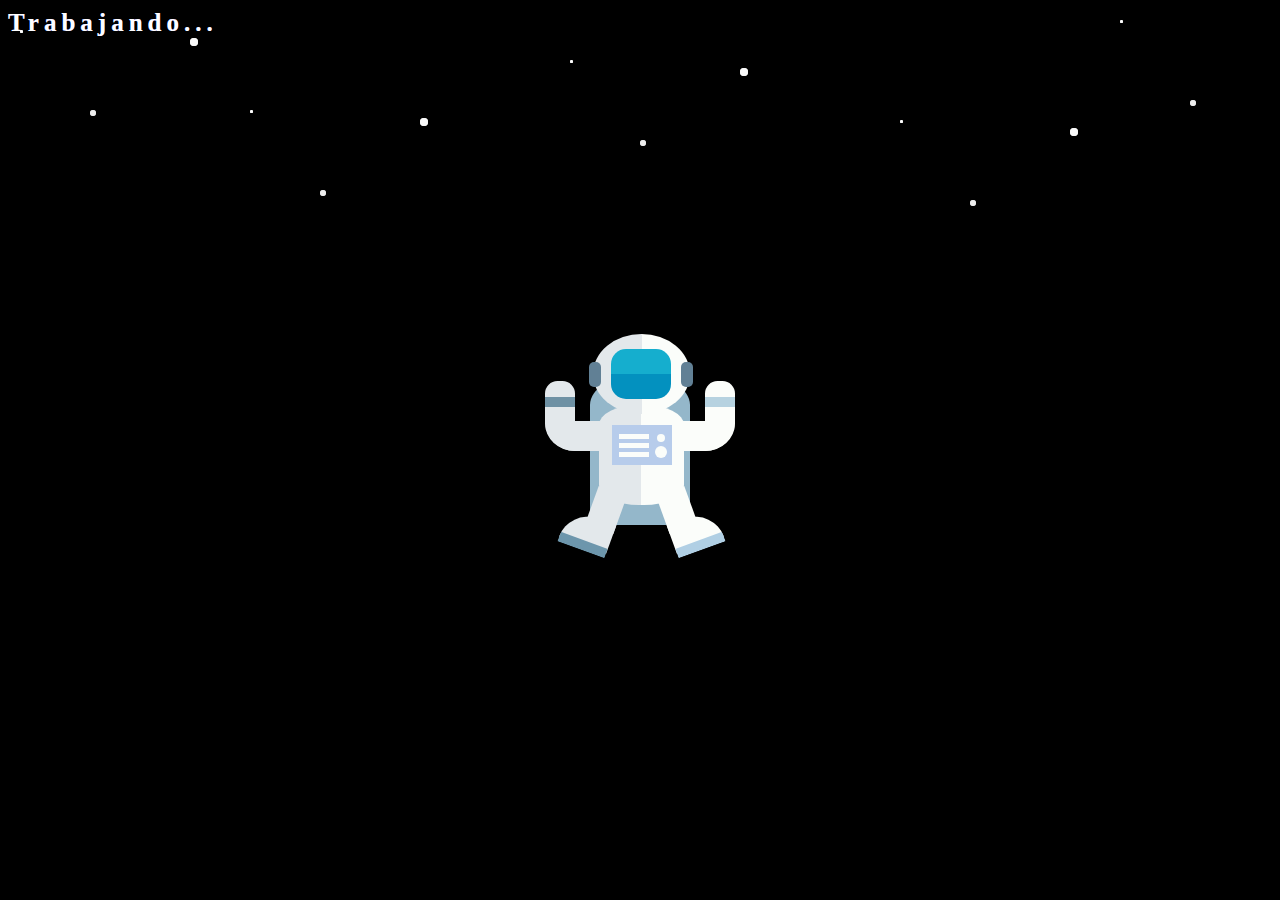
<file: index.html>
<!DOCTYPE html>
<html>
  <head>
    <title>Macin</title>
    <link rel="stylesheet" href="index.css">
    <div class="loader">
      <div data-glitch="Trabajando..." class="glitch">Trabajando... </div>
   </div>
  </head>
  <body>
    <div class="box-of-star1">
      <div class="star star-position1"></div>
      <div class="star star-position2"></div>
      <div class="star star-position3"></div>
      <div class="star star-position4"></div>
      <div class="star star-position5"></div>
      <div class="star star-position6"></div>
      <div class="star star-position7"></div>
    </div>
    <div class="box-of-star2">
      <div class="star star-position1"></div>
      <div class="star star-position2"></div>
      <div class="star star-position3"></div>
      <div class="star star-position4"></div>
      <div class="star star-position5"></div>
      <div class="star star-position6"></div>
      <div class="star star-position7"></div>
    </div>
    <div class="box-of-star3">
      <div class="star star-position1"></div>
      <div class="star star-position2"></div>
      <div class="star star-position3"></div>
      <div class="star star-position4"></div>
      <div class="star star-position5"></div>
      <div class="star star-position6"></div>
      <div class="star star-position7"></div>
    </div>
    <div class="box-of-star4">
      <div class="star star-position1"></div>
      <div class="star star-position2"></div>
      <div class="star star-position3"></div>
      <div class="star star-position4"></div>
      <div class="star star-position5"></div>
      <div class="star star-position6"></div>
      <div class="star star-position7"></div>
    </div>
    <div data-js="astro" class="astronaut">
      <div class="head"></div>
      <div class="arm arm-left"></div>
      <div class="arm arm-right"></div>
      <div class="body">
        <div class="panel"></div>
      </div>
      <div class="leg leg-left"></div>
      <div class="leg leg-right"></div>
      <div class="schoolbag"></div>
    </div>
  </body>
</html>
</file>
<file: index.css>
@keyframes snow {
    0% {
      opacity: 0;
      transform: translateY(0px);
    }
  
    20% {
      opacity: 1;
    }
  
    100% {
      opacity: 1;
      transform: translateY(650px);
    }
  }
  
  @keyframes astronaut {
    0% {
      transform: rotate(0deg);
    }
  
    100% {
      transform: rotate(360deg);
    }
  }

  body {
    background-color: #000;
  }
  
  .box-of-star1,
  .box-of-star2,
  .box-of-star3,
  .box-of-star4 {
    width: 100%;
    position: absolute;
    z-index: 10;
    left: 0;
    top: 0;
    transform: translateY(0px);
    height: 700px;
  }
  
  .box-of-star1 {
    animation: snow 5s linear infinite;
  }
  
  .box-of-star2 {
    animation: snow 5s -1.64s linear infinite;
  }
  
  .box-of-star3 {
    animation: snow 5s -2.30s linear infinite;
  }
  
  .box-of-star4 {
    animation: snow 5s -3.30s linear infinite;
  }
  
  .star {
    width: 3px;
    height: 3px;
    border-radius: 50%;
    background-color: #FFF;
    position: absolute;
    z-index: 10;
    opacity: 0.7;
  }
  
  .star:before {
    content: "";
    width: 6px;
    height: 6px;
    border-radius: 50%;
    background-color: #FFF;
    position: absolute;
    z-index: 10;
    top: 80px;
    left: 70px;
    opacity: .7;
  }
  
  .star:after {
    content: "";
    width: 8px;
    height: 8px;
    border-radius: 50%;
    background-color: #FFF;
    position: absolute;
    z-index: 10;
    top: 8px;
    left: 170px;
    opacity: .9;
  }
  
  .star-position1 {
    top: 30px;
    left: 20px;
  }
  
  .star-position2 {
    top: 110px;
    left: 250px;
  }
  
  .star-position3 {
    top: 60px;
    left: 570px;
  }
  
  .star-position4 {
    top: 120px;
    left: 900px;
  }
  
  .star-position5 {
    top: 20px;
    left: 1120px;
  }
  
  .star-position6 {
    top: 90px;
    left: 1280px;
  }
  
  .star-position7 {
    top: 30px;
    left: 1480px;
  }
  
  .astronaut {
    width: 250px;
    height: 300px;
    position: absolute;
    z-index: 11;
    top: calc(50% - 150px);
    left: calc(50% - 125px);
    animation: astronaut 5s linear infinite;
  }
  
  .schoolbag {
    width: 100px;
    height: 150px;
    position: absolute;
    z-index: 1;
    top: calc(50% - 75px);
    left: calc(50% - 50px);
    background-color: #94b7ca;
    border-radius: 50px 50px 0 0 / 30px 30px 0 0;
  }
  
  .head {
    width: 97px;
    height: 80px;
    position: absolute;
    z-index: 3;
    background: -webkit-linear-gradient(left, #e3e8eb 0%, #e3e8eb 50%, #fbfdfa 50%, #fbfdfa 100%);
    border-radius: 50%;
    top: 34px;
    left: calc(50% - 47.5px);
  }
  
  .head:after {
    content: "";
    width: 60px;
    height: 50px;
    position: absolute;
    top: calc(50% - 25px);
    left: calc(50% - 30px);
    background: -webkit-linear-gradient(top, #15aece 0%, #15aece 50%, #0391bf 50%, #0391bf 100%);
    border-radius: 15px;
  }
  
  .head:before {
    content: "";
    width: 12px;
    height: 25px;
    position: absolute;
    top: calc(50% - 12.5px);
    left: -4px;
    background-color: #618095;
    border-radius: 5px;
    box-shadow: 92px 0px 0px #618095;
  }
  
  .body {
    width: 85px;
    height: 100px;
    position: absolute;
    z-index: 2;
    background-color: #fffbff;
    border-radius: 40px / 20px;
    top: 105px;
    left: calc(50% - 41px);
    background: -webkit-linear-gradient(left, #e3e8eb 0%, #e3e8eb 50%, #fbfdfa 50%, #fbfdfa 100%);
  }
  
  .panel {
    width: 60px;
    height: 40px;
    position: absolute;
    top: 20px;
    left: calc(50% - 30px);
    background-color: #b7cceb;
  }
  
  .panel:before {
    content: "";
    width: 30px;
    height: 5px;
    position: absolute;
    top: 9px;
    left: 7px;
    background-color: #fbfdfa;
    box-shadow: 0px 9px 0px #fbfdfa, 0px 18px 0px #fbfdfa;
  }
  
  .panel:after {
    content: "";
    width: 8px;
    height: 8px;
    position: absolute;
    top: 9px;
    right: 7px;
    background-color: #fbfdfa;
    border-radius: 50%;
    box-shadow: 0px 14px 0px 2px #fbfdfa;
  }
  
  .arm {
    width: 80px;
    height: 30px;
    position: absolute;
    top: 121px;
    z-index: 2;
  }
  
  .arm-left {
    left: 30px;
    background-color: #e3e8eb;
    border-radius: 0 0 0 39px;
  }
  
  .arm-right {
    right: 30px;
    background-color: #fbfdfa;
    border-radius: 0 0 39px 0;
  }
  
  .arm-left:before,
  .arm-right:before {
    content: "";
    width: 30px;
    height: 70px;
    position: absolute;
    top: -40px;
  }
  
  .arm-left:before {
    border-radius: 50px 50px 0px 120px / 50px 50px 0 110px;
    left: 0;
    background-color: #e3e8eb;
  }
  
  .arm-right:before {
    border-radius: 50px 50px 120px 0 / 50px 50px 110px 0;
    right: 0;
    background-color: #fbfdfa;
  }
  
  .arm-left:after,
  .arm-right:after {
    content: "";
    width: 30px;
    height: 10px;
    position: absolute;
    top: -24px;
  }
  
  .arm-left:after {
    background-color: #6e91a4;
    left: 0;
  }
  
  .arm-right:after {
    right: 0;
    background-color: #b6d2e0;
  }
  
  .leg {
    width: 30px;
    height: 40px;
    position: absolute;
    z-index: 2;
    bottom: 70px;
  }
  
  .leg-left {
    left: 76px;
    background-color: #e3e8eb;
    transform: rotate(20deg);
  }
  
  .leg-right {
    right: 73px;
    background-color: #fbfdfa;
    transform: rotate(-20deg);
  }
  
  .leg-left:before,
  .leg-right:before {
    content: "";
    width: 50px;
    height: 25px;
    position: absolute;
    bottom: -26px;
  }
  
  .leg-left:before {
    left: -20px;
    background-color: #e3e8eb;
    border-radius: 30px 0 0 0;
    border-bottom: 10px solid #6d96ac;
  }
  
  .leg-right:before {
    right: -20px;
    background-color: #fbfdfa;
    border-radius: 0 30px 0 0;
    border-bottom: 10px solid #b0cfe4;
  }

  .glitch {
    position: relative;
    font-size: 25px;
    font-weight: 700;
    line-height: 1.2;
    color: #fff;
    letter-spacing: 5px;
    z-index: 1;
    animation: shift 1s ease-in-out infinite alternate;
  }
  
  .glitch:before,
  .glitch:after {
    display: block;
    content: attr(data-glitch);
    position: absolute;
    top: 0;
    left: 0;
    opacity: 0.8;
  }
  
  .glitch:before {
    animation: glitch 0.4s cubic-bezier(0.25, 0.46, 0.45, 0.94) both infinite;
    color: #8b00ff;
    z-index: -1;
  }
  
  .glitch:after {
    animation: glitch 0.4s cubic-bezier(0.25, 0.46, 0.45, 0.94) reverse both infinite;
    color: #00e571;
    z-index: -2;
  }
  
  @keyframes glitch {
    0% {
      transform: translate(0);
    }
  
    20% {
      transform: translate(-3px, 3px);
    }
  
    40% {
      transform: translate(-3px, -3px);
    }
  
    60% {
      transform: translate(3px, 3px);
    }
  
    80% {
      transform: translate(3px, -3px);
    }
  
    to {
      transform: translate(0);
    }
  }
  
  @keyframes shift {
    0%, 40%, 44%, 58%, 61%, 65%, 69%, 73%, 100% {
      transform: skewX(0deg);
    }
  
    41% {
      transform: skewX(10deg);
    }
  
    42% {
      transform: skewX(-10deg);
    }
  
    59% {
      transform: skewX(40deg) skewY(10deg);
    }
  
    60% {
      transform: skewX(-40deg) skewY(-10deg);
    }
  
    63% {
      transform: skewX(10deg) skewY(-5deg);
    }
  
    70% {
      transform: skewX(-50deg) skewY(-20deg);
    }
  
    71% {
      transform: skewX(10deg) skewY(-10deg);
    }
  }
</file>
